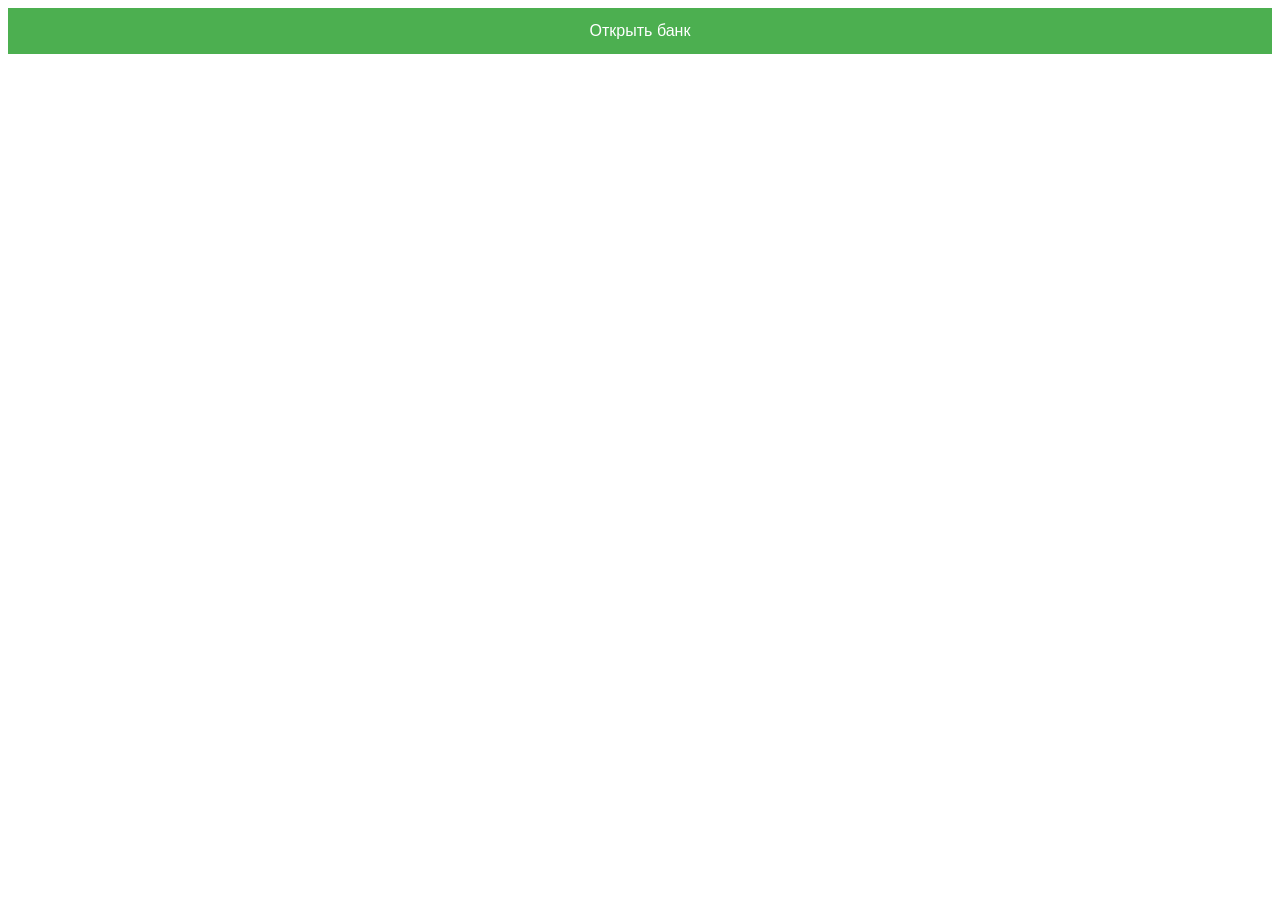
<file: document_object_model/index.html>
<!DOCTYPE html>
<html lang="en">
<head>
    <meta charset="UTF-8">
    <meta http-equiv="X-UA-Compatible" content="IE=edge">
    <meta name="viewport" content="width=device-width, initial-scale=1.0">
    <title>Bank</title>
    <link rel="stylesheet" href="css/style.css">
</head>
<body>
  
 
  

    <script src="js/script.js"></script>
</body>
</html>
</file>
<file: document_object_model/css/style.css>
.bank_container {
  display: none;
  width: 100%;
  border: none;
  color: white;
  background-color: #e1e433;
  padding: 14px 28px;
  
  text-align: center;
}

.btn {
  display: block;
  width: 100%;
  border: none;
  color: white;
  padding: 14px 28px;
  font-size: 16px;
  cursor: pointer;
  background-color: #4CAF50;
}

/* Окаймленная форма */
form {
  border: 3px solid #f1f1f1;
}

/* Входы полной ширины */
.input_text {
  width: 100%;
  padding: 12px 20px;
  margin: 8px 0;
  display: block;
  border: 1px solid #ccc;
  box-sizing: border-box;
}







table {
  border-collapse: collapse;
  border-spacing: 0;
  width: 100%;
  border: 1px solid rgb(22, 8, 8);
  
}

th, td {
  text-align: left;
  padding: 8px;
}

.form-popup {
  display: none;
  position: fixed;
  bottom:0;
  right: 40%;
  border: 3px solid #f1f1f1;
}

.form-container {
  max-width: 300px;
  padding: 10px;
  background-color: white;
}

.form-container .input_form {
  width: 70%;
  padding: 15px;
  margin: 5px 0 22px 0;
  border: none;
  background: #f1f1f1;
}

.form-container .btn_form {
  background-color: #4CAF50;
  color: white;
  padding: 16px 20px;
  border: none;
  cursor: pointer;
  width: 100%;
  margin-bottom:10px;
  opacity: 0.8;
}
tr:nth-child(even)
{background-color: #beeb76}
</file>
